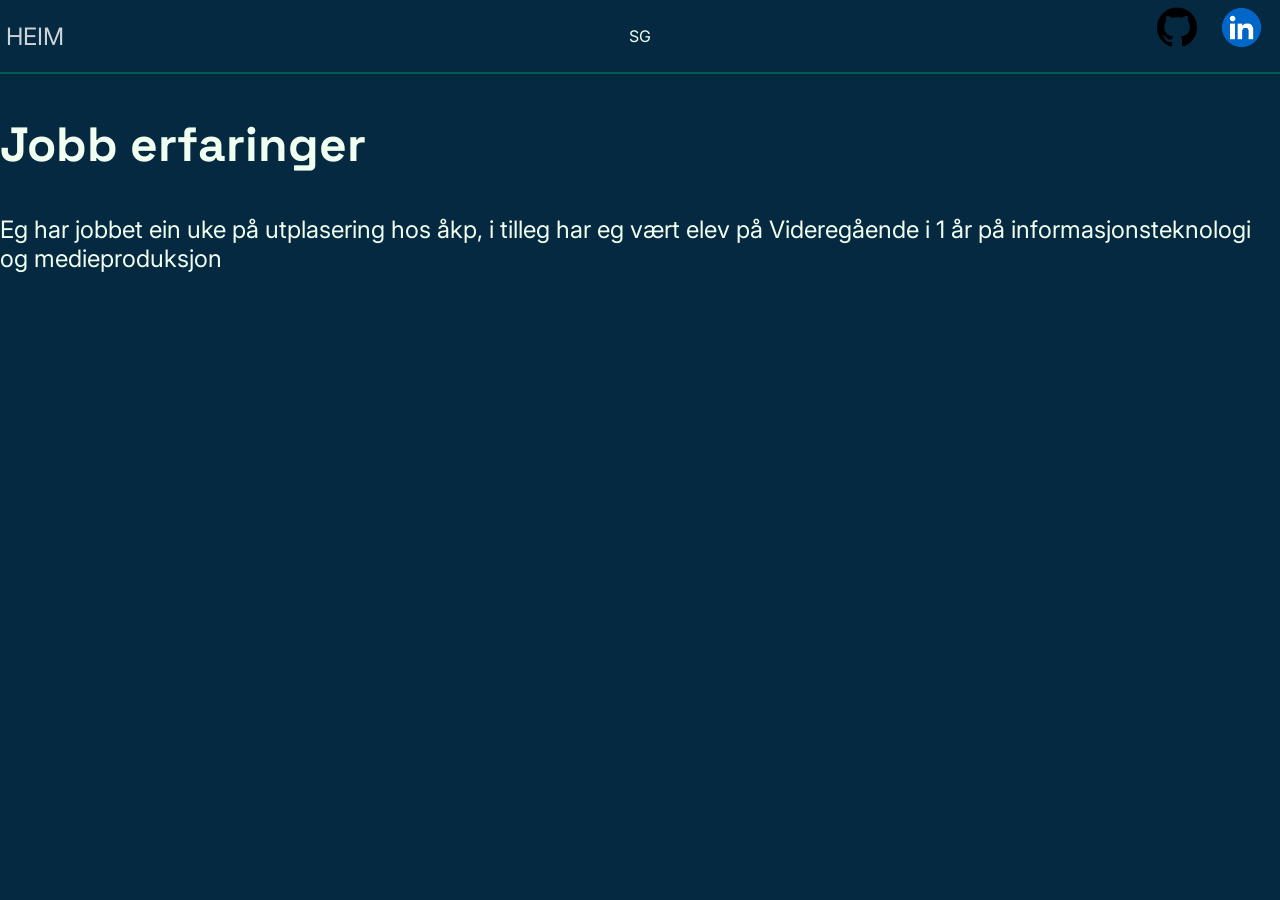
<file: html/main.html>
<!DOCTYPE html>
<html lang="no">
<head>
    <meta charset="UTF-8">
    <meta name="viewport" content="width=device-width, initial-scale=1.0">
    <title>Sverre G</title>
    <link rel="preconnect" href="https://fonts.googleapis.com">
    <link rel="preconnect" href="https://fonts.gstatic.com" crossorigin>
    <link href="https://fonts.googleapis.com/css2?family=Space+Grotesk:wght@300..700&display=swap" rel="stylesheet">
    <link href="https://fonts.googleapis.com/css2?family=Inter:ital,opsz,wght@0,14..32,100..900;1,14..32,100..900&family=Space+Grotesk:wght@300..700&display=swap" rel="stylesheet">
    <link rel="stylesheet" href="/css/style.css">
    <link rel="stylesheet" href="/css/grid.css">
    <script src="/javascript/carousell.js" defer></script>
    <script src="/javascript/anchoranimation.js" defer></script>
</head>
<body>
    <nav>
        <div class="navigation">
            <ul>
                <li class="meg"><a href="/index.html"><button>HEIM</button></a></li>
            </ul>
        </div>
        <div class="name"><p>SG</p></div>
        <div class="social">
            <a href="https://github.com/SverreGabriel"><button><img class="link_photo1" src="/photo/verktøy-bilder/25231.png" alt="github"></button></a>
            <a href="https://www.linkedin.com/in/sverre-dimmen-ringdal-727600371/"><button><img class="link_photo2" src="/photo/verktøy-bilder/linkedin-logo-linkedin-icon-transparent-free-png.webp"></button></a>
        </div>
    </nav>
    <main>
        <section id="jobb Erfaringer">
            <div>
            </div>
            <div class="hero">
                <div>
                    <h1>Jobb erfaringer</h1>
                    <p>Eg har jobbet ein uke på utplasering hos åkp, i tilleg har eg vært elev på Videregående i 1 år på informasjonsteknologi og medieproduksjon</p>
                </div>
            </div>
        </section>
    </main>
    <footer>

    </footer>
</body>
</html>
</file>
<file: css/style.css>
:root {
    --color-blue: #042940;
    --color-dark-green: #005C53;
    --color-green: #9FC131;
    --color-lime: #DBF227;
    --color-sand: #D6D58E;
}

body {
    margin: 0;
    width: 100%;
    padding: 0;
    background-color: var(--color-blue);
}
h1 {
    font-size: clamp(2rem, 4vw, 3rem);
    color: honeydew;
    font-family: 'Space Grotesk';
}
h3 {
    font-size: clamp(0.2rem, 2vw, 1.3rem);
    font-weight: bold;
    display: inline-block;
    font-family: 'Space Grotesk';
}
p, button {
    font-size: clamp(0.25rem, 2vw, 1.5rem);
    color: honeydew;
}
p, button:not(#prev):not(#next) {
    font-family: 'Inter';
}
h1 span {
    transition: color 0.2s ease;
}
h1 span:hover {
    color: var(--color-sand);
}
@keyframes spins {
    from { transform: rotate(0deg); }
    to   { transform: rotate(360deg); }
}
h1 .spin:hover {
    display: inline-block;
    animation: spins 2s linear infinite;
}

nav {
    position: sticky;
    top: 0;
    background-color: var(--color-blue);
    width: 100%;
    border-bottom: solid 2px var(--color-dark-green);
    height: 8vh;
    display: grid;
    grid-template-columns: 20vw 1fr 20vw;
    align-items: center;
    z-index: 999;
}
.navigation {
    display: flex;
    justify-self: left;
}
.navigation ul {
    display: flex;
    padding-left: 0;
}
.navigation li {
    list-style: none;
}
.navigation li a button,
.social a button {
    background: none;
    border: none;
    font-size: clamp(0.25rem, 2vw, 1.5rem);
    color: rgba(255, 255, 255, 0.8);
    transition: color 0.2s ease-out;
}
.navigation li a button:hover,
.social a button:hover {
    color: var(--color-lime);
}
.social {
    justify-self: right;
    display: flex;
    justify-content: center;
}
.name {
    margin: 0 auto;
    justify-self: center;
}
.name p {
    font-size: 1em;
}
.link_photo1 {
    width: 40px;
}
.link_photo2 {
    width: 65px;
    margin-top: -12px;
}

#me {
    padding-top: 8vh;
    display: flex;
    justify-content: space-evenly;
}
.bilde_sverre {
    height: 62vh;
    margin: 0 1vw;
}
.hero-button {
    width: 20vw;
    height: 7vh;
    border: solid 1px var(--color-green);
    border-radius: 10px;
    background: none;
    margin-left: 3vw;
    margin-top: 6vh;
    color: honeydew;
    transition: transform 0.3s ease, background-color 0.3s ease, color 0.3s ease;
}
.hero-button:hover {
    background-color: var(--color-lime);
    color: var(--color-dark-green);
    transform: translateY(-5px);
}

#projects {
    padding-top: 2vh;
}
.title-project {
    margin-left: 3vw;
    margin-bottom: -3vw;
}
.project-div {
    display: flex;
    justify-content: space-evenly;
    align-items: center;
    margin-top: 10vh;
    margin-bottom: 20vh;
}
.project-button-container {
    width: 92vw;
    overflow-x: scroll;
    display: flex;
    position: relative;
    gap: 2vw;
    scroll-snap-type: x mandatory;
    scroll-behavior: smooth;
    scrollbar-width: none;
    -ms-overflow-style: none;
}
.project-button-container ::-webkit-scrollbar {
    display: none;
}
.project button{
    padding: 0;
    flex: 0 0 20em;
    width: 45vw;
    height: 70vh;
    border-radius: 2em;
    scroll-snap-align: start;
    position: relative;
    text-align: left;
    border: 5px solid var(--color-dark-green);
    overflow: hidden;
}
.project > a > button > img  {
    height: 100%;
}
.info {
    height: 30vh;
    background-color: var(--color-dark-green);
    position: absolute;
    bottom: -5px;
    left: -5px;
    right: -5px;
    border: 5px solid var(--color-dark-green);
    border-bottom-left-radius: 1em;
    border-bottom-right-radius: 1em;
}
.tools {
    position: absolute;
    width: fit-content;
    height: fit-content;
    background-color: var(--color-green);
    bottom: 5px;
    right: 30px;
    z-index: 10;
    border-radius: 8px;
    padding-bottom: -2px;
}
.tools img {
    height: 6vh;
    margin: 2px;
}

.tooltip-container {
  position: relative;
  display: inline-block;
  cursor: pointer;
}


.tooltip-container .tooltip-box {
  visibility: hidden;
  width: auto;
  background-color: var(--color-blue);
  color: honeydew;
  text-align: center;
  padding: 6px;
  border-radius: 4px;
  font-size: 14px;


  position: absolute;
  z-index: 1;
  bottom: 125%; 
  left: 50%;
  transform: translateX(-50%);
  
 
  opacity: 0;
  transition: opacity 0.3s ease;
}


.tooltip-container:hover .tooltip-box {
  visibility: visible;
  opacity: 1;
}
.project-text {
    width: 30vw;
    font-size: 1rem;
    margin-left: 20px;
    margin-top: 18px;
    color: rgba(255, 255, 255, 0.8);
}
.info h3 {
    position: relative;
    font-size: clamp(0.5rem, 2.5vw, 1.5rem);
    margin-top: 15px;
    margin-left: 8px;
    margin-bottom: 0;
    width: max-content;
    color: white;
}
.info h3::after {
    content: '';
    position: absolute;
    bottom: -6px;
    left: 0;
    width: 40%;
    height: .2em;
    background-color: var(--color-green);
    border-radius: 5px;
}
#prev, #next {
    border-radius: 45%;
    border: none;
    width: 30px;
    height: 30px;
    line-height: 110%;
    background-color: var(--color-green);
    color: var(--color-blue);
    align-items: center;
}

#more {
    column-count: 4;
    margin-left: 2vw;
    margin-top: 50px;
}
#more img{
    
    margin-left: 2vw;
    width: 20vw;
    border-radius: 20px;
    margin-bottom: 1rem;
    display: block;
}
.power {
    padding-top: 20px;
    display: flex;
    justify-content: center;
}
.teknologiar {
    margin-top: 50px;
}
.div-inndeling-kunnskap{
    display: flex;
    justify-content: space-evenly;
    margin-top: 20px;
}
.inndeling-kunnskap {
    display: block;
    background-color: var(--color-dark-green);
    border-radius: 5px;
}

@media (max-width: 1080px) {
    .project button {
        width: 90vw;
    }
    .project button img {
        width: 100%;
    }
    .project-text{
        width: 80vw;
    }
    .tools {
        width: fit-content;
        display: flex;
        align-items: center;
        gap: 6px;
    }
}
@media (max-width: 720px) {
    #me {
        flex-direction: column;
        justify-content: space-evenly;
    }
    .bilde_sverre {
        height: 30vh;
    }
    .hero-button {
        width: 40vw;
    }
}
@media (max-width: 600px) {
    .project button {
        height: 40vh;
    }
    .info {
        height: 18vh;
    }
    .project-text {
        font-size: 0.25rem;
        width: 60vw;
    }
    .info h3 {
        font-size: clamp(0.5rem, 4vw, 1.5rem);
    }
    .tools img {
        width: 8vw;
        height: 8vw;
    }
}
</file>
<file: css/grid.css>
html {
    display: grid;
    grid-template-rows: auto auto auto;
}
</file>
